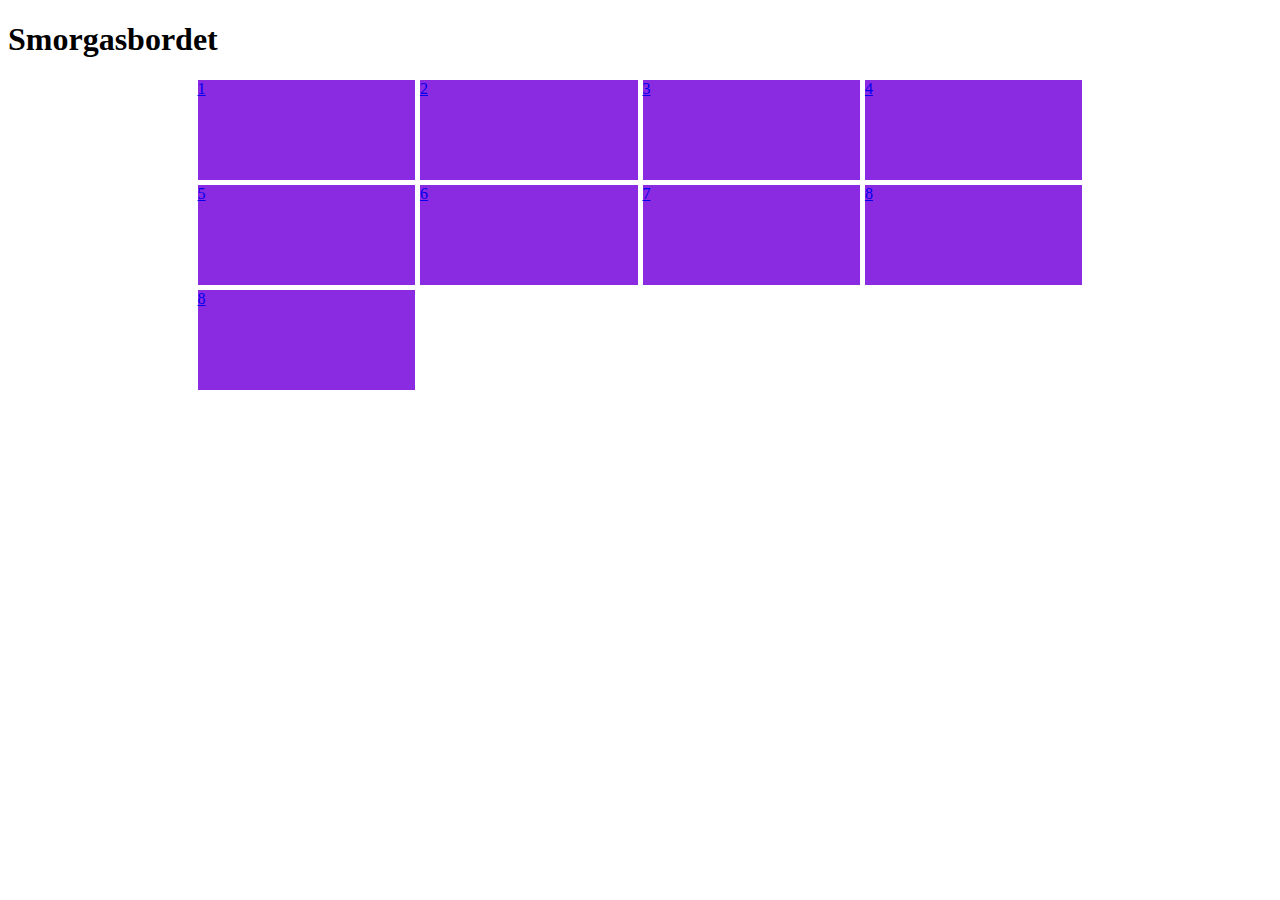
<file: index.html>
<!DOCTYPE html>
<html lang="sv-se">
<head>
    <meta charset="UTF-8">
    <meta name="Smorgasbordet" content="width=d, initial-scale=1.0">
    <meta http-equiv="X-UA-Compatible" content="ie=edge">
    <link rel="stylesheet" href="assets/css/main.css">
    <title>Dokument</title>
</head>
<body>
    <header><h1>Smorgasbordet</h1></header>
    <main>
        <a href="#">1</a>
        <a href="#">2</a>
        <a href="#">3</a>
        <a href="#">4</a>
        <a href="#">5</a>
        <a href="#">6</a>
        <a href="#">7</a>
        <a href="#">8</a>
        <a href="#">8</a>
    </main>
</body>
</html>
</file>
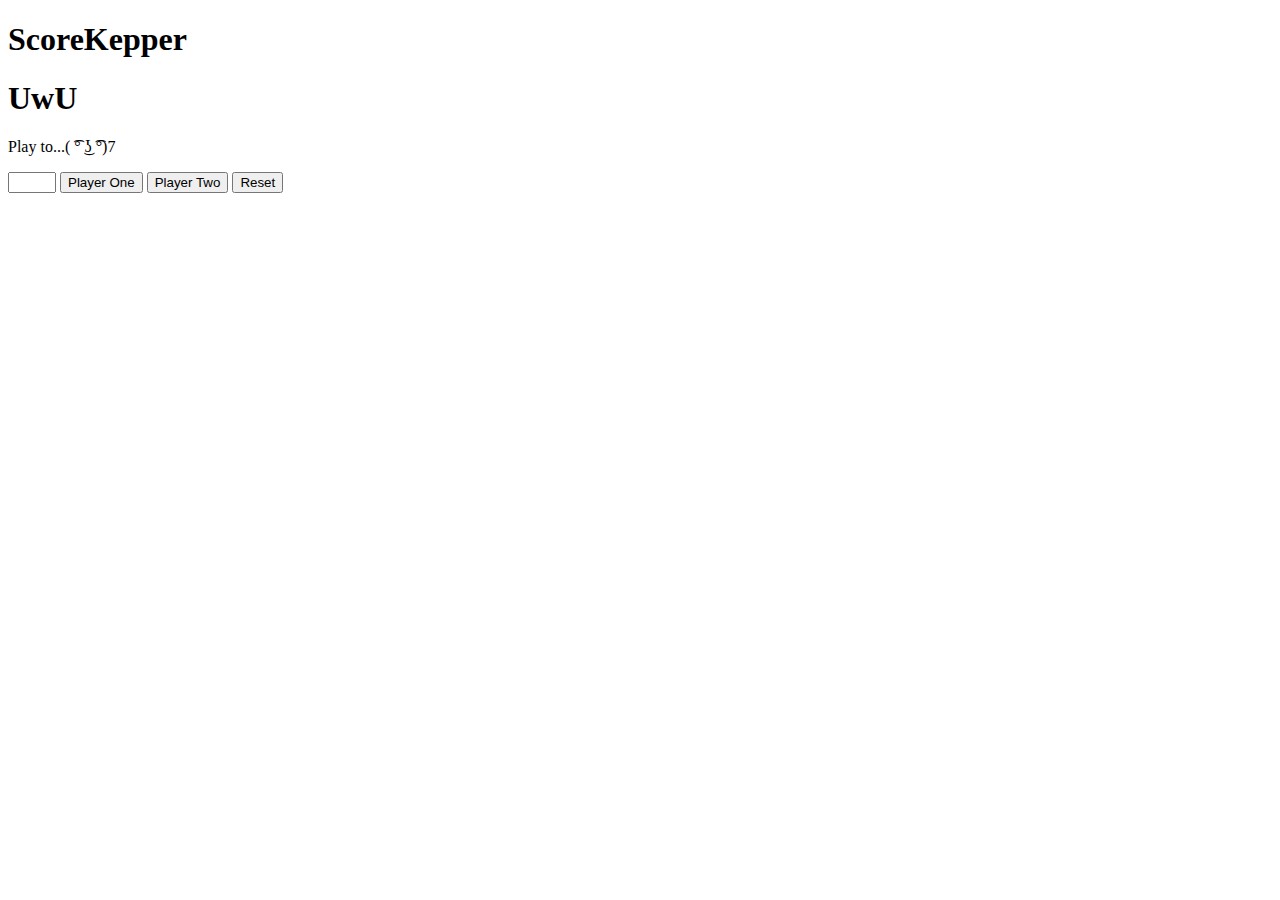
<file: projects/game/Index.html>
<!DOCTYPE html>
<html lang="sv-se">
<head>
    <meta charset="UTF-8">
    <meta http-equiv="X-UA-Compatible" content="ie=edge">
    <title>ScoreKepper</title>
</head>
<body>
    <h1>ScoreKepper</h1>
    <H1><span id="P1Score">U</span>w<span id="P2Score">U</span></H1>
    <P>Play to...( ͡° ͜ʖ ͡°)<span id="PlayingTO">7</span></P>
<form>
    <input type="number" min="0" max="7">
        <input type="button" id="p1" value="Player One">
        <input type="button" id="p2" value="Player Two">
        <input type="button" id="R" value="Reset" >
        <h1 id="Winner"></h1>
        <script src="assets/js/pp.js" type="text/javascript"></script>
</form>
</body>
</html>
</file>
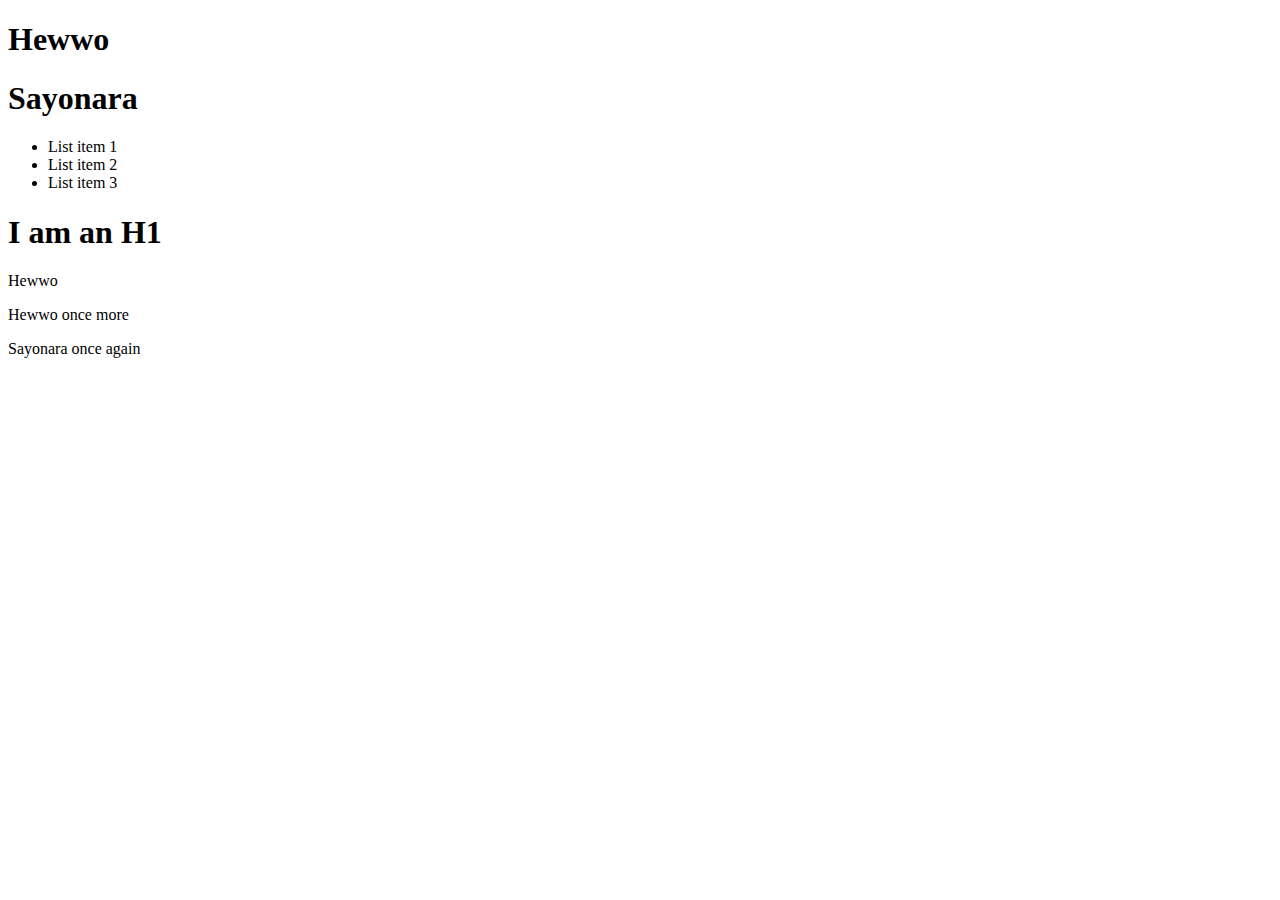
<file: projects/9-DOM/DOM-2-selectors.html>
<!DOCTYPE html>
<html lang="sv-se">
<head>
    <meta charset="UTF-8">
    <meta name="viewport" content="width=device-width, initial-scale=1.0">
    <meta http-equiv="X-UA-Compatible" content="ie=edge">
    <title>Alexa play Despacito</title>
</head>
<body>
    <h1>Hewwo</h1>
    <h1>Sayonara</h1>
    <ul>
        <li id="highlight">List item 1</li>
        <li class="bolded">List item 2</li>
        <li class="bolded">List item 3</li>
    </ul>

    <h1>I am an H1</h1>
    <P id="first" class="special">Hewwo</P>
    <p>Hewwo once more</p>
    <p id="last">Sayonara once again</p>

    <script src="assets/js/10-DOM.js"></script>
</body>
</html>
</file>
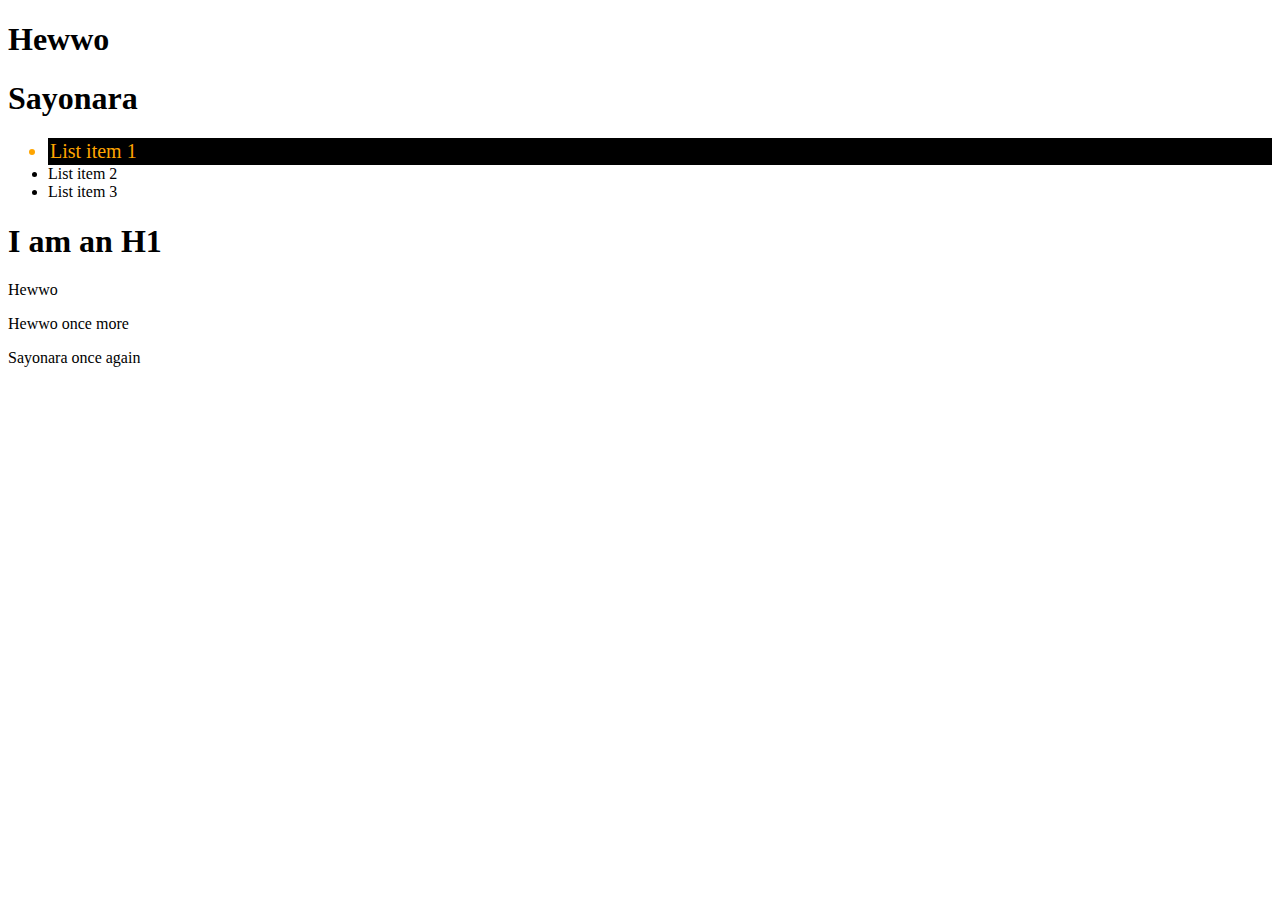
<file: projects/javascript-101/11-Dom-3-manipulate.html>
<!DOCTYPE html>
<html lang="sv-se">
<head>
    <meta charset="UTF-8">
    <meta name="viewport" content="width=device-width, initial-scale=1.0">
    <meta http-equiv="X-UA-Compatible" content="ie=edge">
    <title>Alexa play Despacito</title>
</head>
<body>
    <h1>Hewwo</h1>
    <h1>Sayonara</h1>
    <ul>
        <li id="highlight">List item 1</li>
        <li class="bolded">List item 2</li>
        <li class="bolded">List item 3</li>
    </ul>

    <h1>I am an H1</h1>
    <P id="first" class="special">Hewwo</P>
    <p>Hewwo once more</p>
    <p id="last">Sayonara once again</p>

    <script src="assets/js/11-DOM-3-maipulate.js"></script>
</body>
</html>
</file>
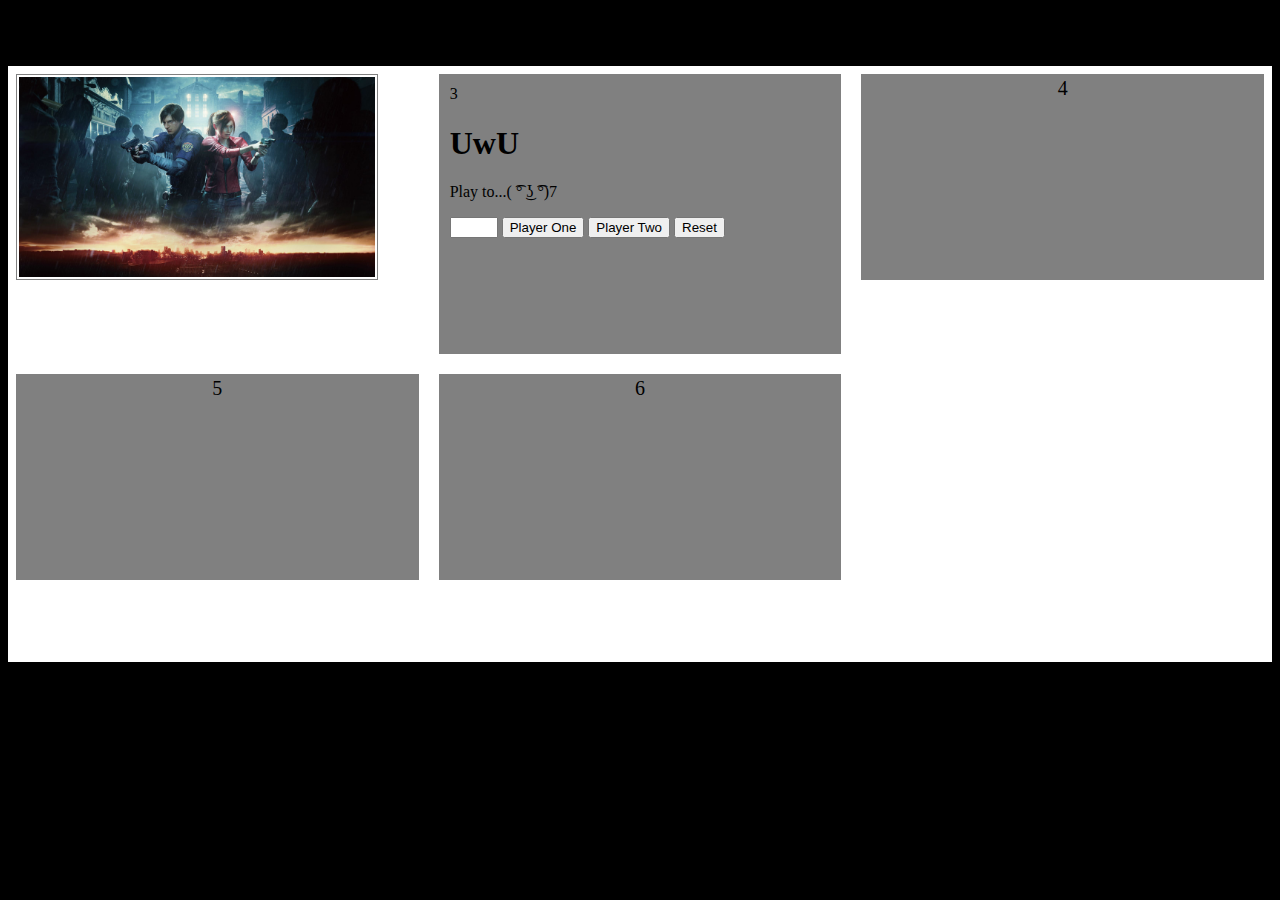
<file: projects/Playground/playground.html>
<html lang="sv-se">
<head>
    <meta charset="UTF-8">
    <meta name="Smorgasbordet" content="width=d, initial-scale=1.0">
    <meta http-equiv="X-UA-Compatible" content="ie=edge">
    <title>playground</title>
    <link rel="stylesheet" href="assets/css/playground.css">
</head>
<body>
   <header><h1>playground</h1></header>
   <main>
         <div class="grid-container">
            

        <img id="Re2" src ="assets/images/RE2 Cover.jpg"class="box2 grid-items">

      <div class="game">3
         <H1><span id="P1Score">U</span>w<span id="P2Score">U</span></H1>
    <P>Play to...( ͡° ͜ʖ ͡°)<span id="PlayingTO">7</span></P>
<form>
    <input type="number" min="0" max="7">
        <input type="button" id="p1" value="Player One">
        <input type="button" id="p2" value="Player Two">
        <input type="button" id="R" value="Reset" >
        <h1 id="Winner"></h1>
</form>
</div>
         <div class="box4 grid-items">4</div>

         <div class="box5 grid-items">5</div>

         <div class="box6 grid-items">6</div>
         
      </div>
         

      


   

      
</main>
   <script src="assets/js/playground.js"></script>
</body>

<!--HELP-->
</file>
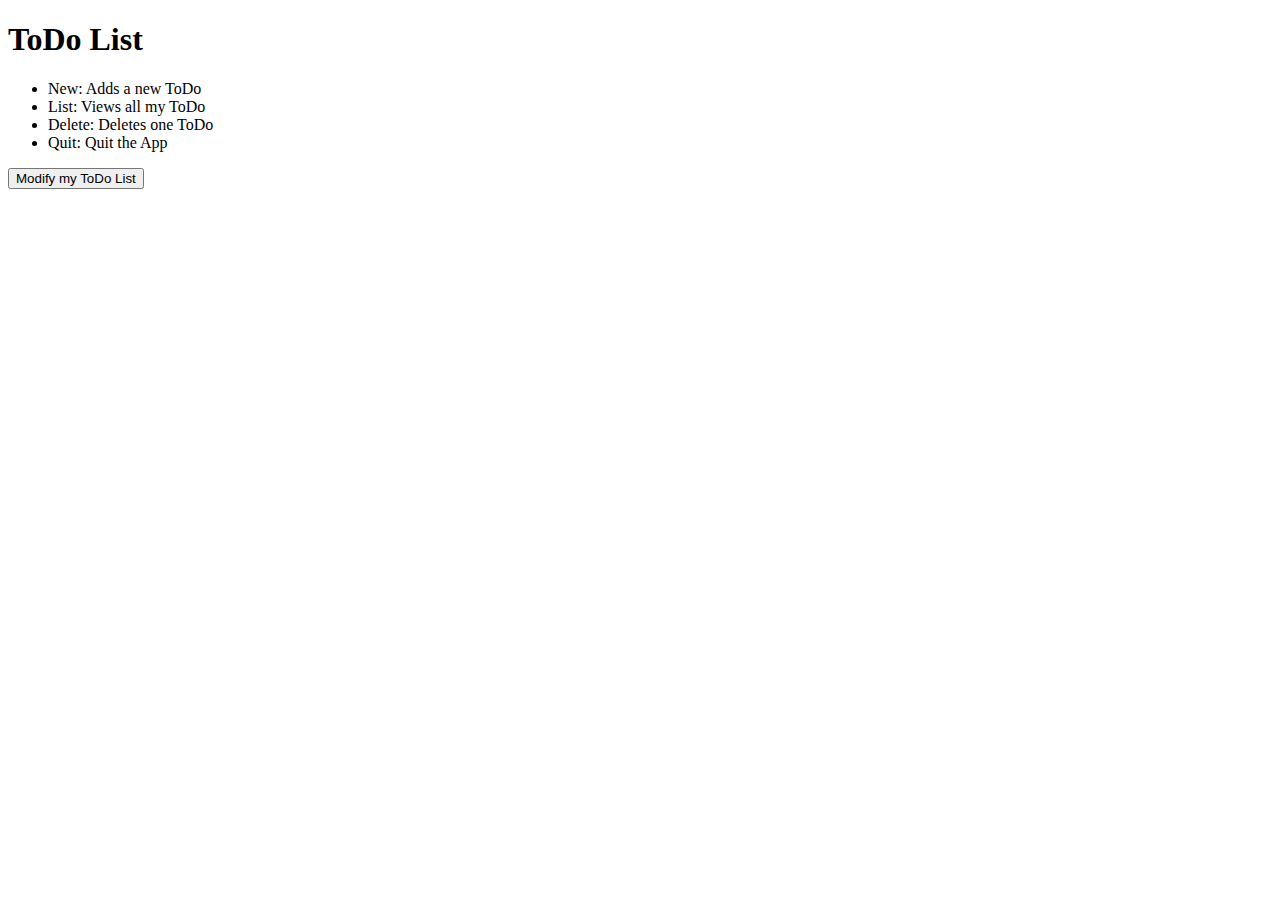
<file: projects/ToDo/Todo.html>
<!DOCTYPE html>

<html lang="en">
<head>
    <meta charset="UTF-8">
    <title>ToDo</title>
</head>
<body>
    <h1>ToDo List</h1>
    <nav>
        <ul>
            <li>New:    Adds a new ToDo</li>
            <li>List:   Views all my ToDo</li>
            <li>Delete: Deletes one ToDo</li>
            <li>Quit:   Quit the App</li>
        </ul>
    </nav>
    <button>Modify my ToDo List</button>
    <script src="assets/js/todo.js"></script>
</body>
</html>
</file>
<file: assets/css/main.css>
@charset  "utf-8";

main {
    
    display: grid;
    grid-template-columns: 1fr 1fr 1fr 1fr;
    grid-gap: 5px;
    margin-right: 15%;
    margin-left: 15%;
}
main a {
    min-height:100px;
    background-color: blueviolet;
}
</file>
<file: projects/Playground/assets/css/playground.css>
@charset "utf-8";

body{
    background: black;
}
.grid-container{
    display:grid;
    background-color:white;
    grid-template-columns:1fr 1fr 1fr ;
    grid-gap:20px;
    padding: 8px;
    height:580px;

}

.box2{
    background-color: white;
    
     
    border:1px solid grey;
   
}
.hej{
    background-color:white;
}

.game{
    background-color:grey;
    border:1px solid grey;
    padding: 10px;
}
.box4{
    background-color:grey;
    border:1px solid grey;
    padding: 10px;
    
}
.box5{
    background-color:grey;
    border:1px solid grey;
    padding: 10px;
    
}
.box6{
    background-color:grey;
    border:1px solid grey;
    padding: 10px;
    
}
.grid-items{
    height:200px;
    padding: 2px;
    padding-right: 2px;
    padding-left: 2px;
    text-align: center;
    font-size: 20px;
}
/*
<!
</file>
